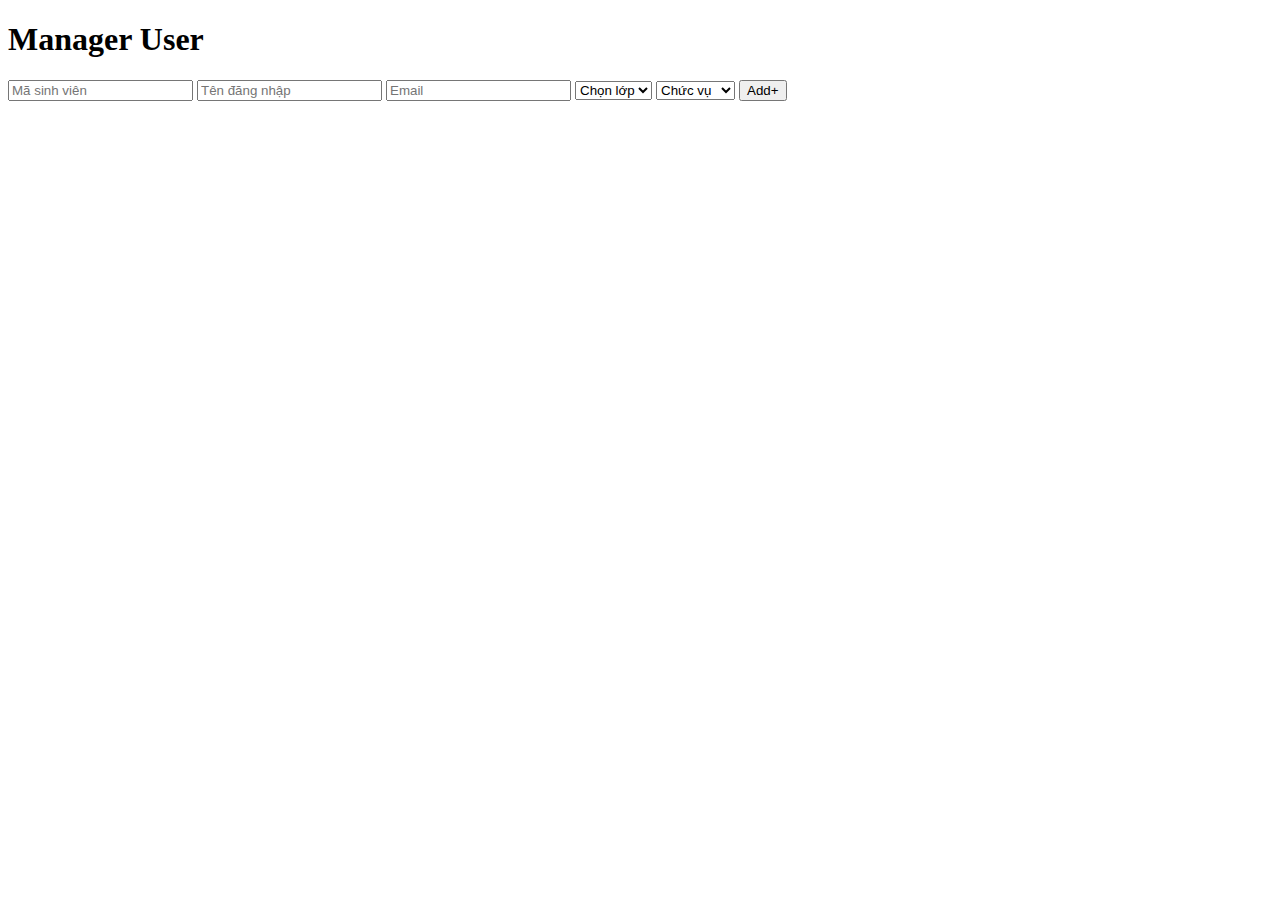
<file: index.html>
<!DOCTYPE html>
<html lang="en">

<head>
    <meta charset="UTF-8">
    <meta http-equiv="X-UA-Compatible" content="IE=edge">
    <meta name="viewport" content="width=device-width, initial-scale=1.0">
    <title>Document</title>
</head>

<body>
      <!-- //phần thêm bước 1 tạo from -->
    <div class="body">
        <div id="head">
            <h1> Manager User</h1>
        </div>

        <div class="menu">

            <input type="number" id="id" placeholder="Mã sinh viên">


            <input type="text" id="name" placeholder="Tên đăng nhập">


            <input type="email" id="email" placeholder="Email">


            <select id="class">
                <option value="">Chọn lớp</option>
                <option value="IBSK1D1">IBSK1d1</option>
                <option value="IBSK1D2">IBSK1d2</option>
            </select>


            <select id="role">
                <option value="">Chức vụ</option>
                <option value="Giáo viên">Giáo viên</option>
                <option value="Học sinh">Học sinh</option>
            </select>
            <!-- //phần thêm - bước 2 tạo sự kiện onclick -->
            <button id="submit" onclick="add()">Add+</button>
        </div>
            <script>
                function add() {
                    var item_id = document.getElementById("id").value;
            var item_name = document.getElementById("name").value;
            var item_email = document.getElementById("email").value;
            var item_class = document.getElementById("class").value;
            var item_role = document.getElementById("role").value;
                }
            </script>
          
    </div>
</body>

</html>
</file>
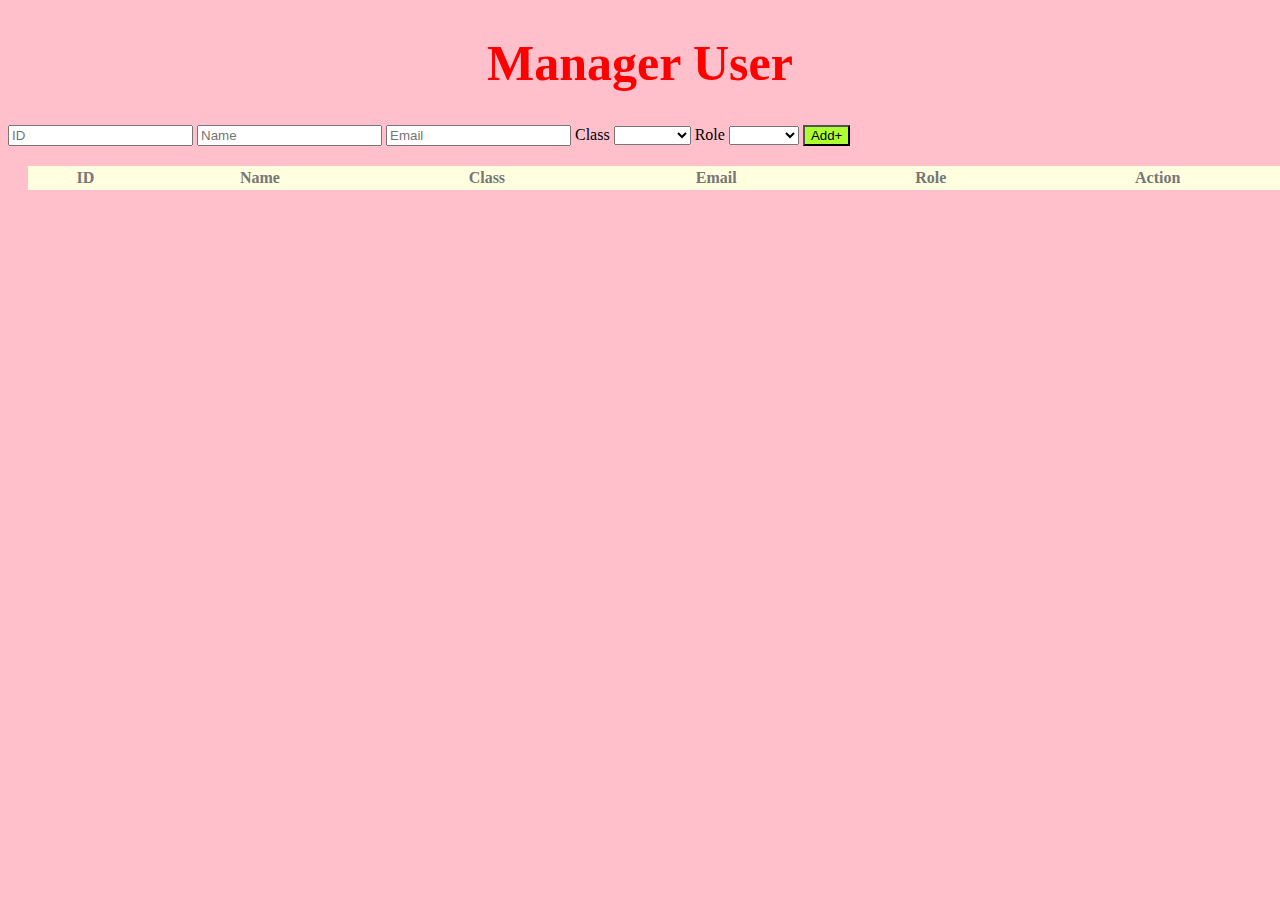
<file: casestudy.html>
<!DOCTYPE html>
<html lang="en">

<head>
    <meta charset="UTF-8">
    <meta http-equiv="X-UA-Compatible" content="IE=edge">
    <meta name="viewport" content="width=device-width, initial-scale=1.0">
    <title>Document</title>
    <style>
        body {
            background-color: pink;
        }

        .head {
            /* width: 100%; */
            text-align: center;
            display: inline;
            border-radius: 20px;
            /* border: solid yellow; */
        }

        h1 {
            text-align: center;
            font-size: 50px;
        }

        #imbe {
            width: 100%;
            text-align: center;
            /* display: inline; */
            /* padding: 30px; */
            color: blue;
            margin: 20px;
        }

        #delete {
            background-color: red;
        }

        #edit {
            background-color: rgb(76, 76, 167);
        }

        #add {
            background-color: greenyellow;

        }
    </style>
</head>

<body>
    <h1 style="color: red;">Manager User</h1>
    <div>
        <div class="head">

            <input type="number" id="id" placeholder="ID">
        </div>
        <div class="head">

            <input type="text" id="name" placeholder="Name">
        </div>
        <div class="head">

            <input type="email" id="email" placeholder="Email">
        </div>
        <div class="head">
            <label for="">Class</label>
            <select name="" id="class" placeholder="Class">
                <option value=""></option>
                <option value="IBSK1D1">IBSK1D1</option>
                <option value="IBSK1D2">IBSK1D2</option>
            </select>
        </div>
        <div class="head">
            <label for="">Role</label>
            <select name="" id="role">
                <option value=""></option>
                <option value="Teacher">Teacher</option>
                <option value="Student">Student</option>
            </select>
            <button onclick="add()" id="add">Add+</button>
        </div>

        <table class="table" id="imbe" style="color: rgb(121, 118, 118); background-color: lightyellow;">
            <thead>
                <tr>
                    <th>ID</th>
                    <th>Name</th>
                    <th>Class</th>
                    <th>Email</th>
                    <th>Role</th>
                    <th>Action</th>
                </tr>
            </thead>
        </table>

        <script>
            let data = [];
            function add() {
                let item_id = document.getElementById("id").value;
                let item_name = document.getElementById("name").value;
                let item_email = document.getElementById("email").value;
                let item_class = document.getElementById("class").value;
                let item_role = document.getElementById("role").value;

                if (item_id == "" || item_name == "" || item_email == "" || item_class == "" || item_role == "") {
                    alert("Vui Lòng Nhập Đầy Đủ");
                } else {
                    let item = {
                        id: item_id,
                        name: item_name,
                        email: item_email,
                        class: item_class,
                        role: item_role,
                    }

                    let i = data.findIndex((c) => c.id == item.id);
                    if (i >= 0) {
                        data.splice(i, 1, item);

                    } else {
                        data.push(item);
                    }


                    imbe();
                    clear();
                }
            }

            function imbe() {
                table = `<tr>
                <th>ID</th>
                <th>Name</th>
                <th>Email</th>
                <th>Class</th>
                <th>Role</th>
                <th>Action</th>
            </tr>`
                for (let i = 0; i < data.length; i++) {
                    table += `<tr>
                <td>${data[i].id}</td>
                <td>${data[i].name}</td>
                <td>${data[i].email}</td>
                <td>${data[i].class}</td>
                <td>${data[i].role}</td>
                <th>
                     <button onclick="deleteItem(${data[i].id})" id="delete">Delete </button>
                     <button onclick="editItem(${data[i].id})" id="edit">Edit </button>
                </th>

               
            </tr>`
                }

                document.getElementById("imbe").innerHTML = table;
            }

            function clear() {
                document.getElementById("id").value = "";
                document.getElementById("name").value = "";
                document.getElementById("email").value = "";
                document.getElementById("class").value = "";
                document.getElementById("role").value = "";
            }

            function deleteItem(id) {
                for (let i = 0; i < data.length; i++) {
                    if (data[i].id == id) {
                        data.splice(i, 1);

                        imbe();
                    }
                }
            }

            function editItem(id) {
                for (let i = 0; i < data.length; i++) {
                    if (data[i].id == id) {
                        document.getElementById("id").value = data[i].id;
                        document.getElementById("name").value = data[i].name;
                        document.getElementById("email").value = data[i].email;
                        document.getElementById("class").value = data[i].class;
                        document.getElementById("role").value = data[i].role;


                    }
                }
            }




        </script>
</body>

</html>
</file>
